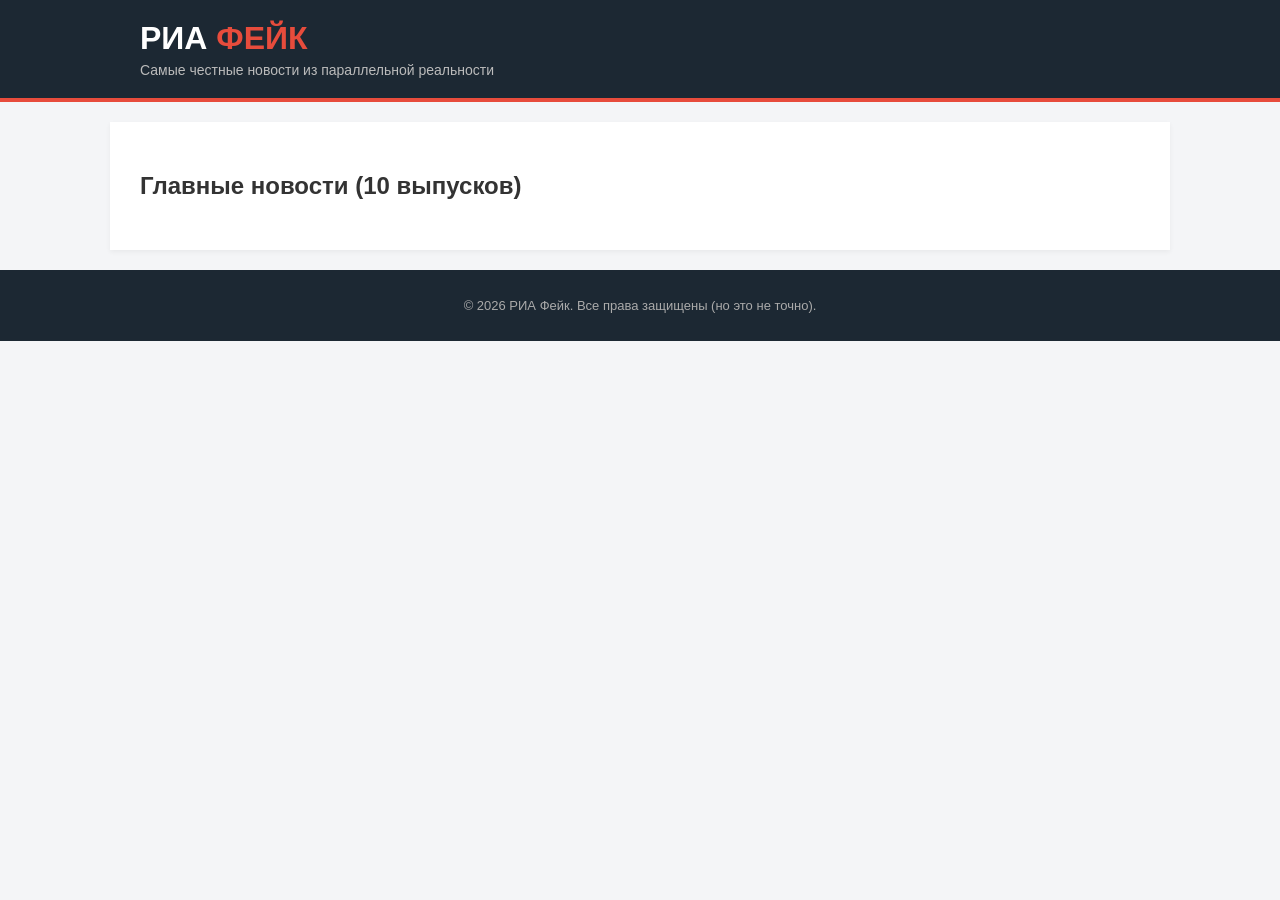
<file: index.html>
<!DOCTYPE html>
<html lang="ru">
<head>
    <meta charset="UTF-8">
    <meta name="viewport" content="width=device-width, initial-scale=1.0">
    <title>РИА Фейк — Главные новости вымышленного мира</title>
    <link rel="stylesheet" href="style.css">
</head>
<body>
    <header class="site-header">
        <div class="container">
            <h1 class="logo"><a href="index.html">РИА <span class="accent">ФЕЙК</span></a></h1>
            <p class="slogan">Самые честные новости из параллельной реальности</p>
        </div>
    </header>

    <main class="container main-content">
        <section class="news-feed">
            <h2>Главные новости (10 выпусков)</h2>
            <div id="news-list" class="news-grid">
                <!-- Новости добавляются через JS -->
            </div>
        </section>
    </main>

    <footer class="site-footer">
        <div class="container">
            <p>&copy; 2026 РИА Фейк. Все права защищены (но это не точно).</p>
        </div>
    </footer>

    <script>
        // База из 10 выдуманных новостей
        const newsData = [
            {
                id: 1,
                title: "Ученые выяснили, что коты управляют домашним Wi-Fi с помощью усов",
                snippet: "Исследователи доказали: когда питомец машет хвостом возле роутера, скорость интернета падает из-за мысленных загрузок.",
                date: "25 октября 2026, 18:00"
            },
            {
                id: 2,
                title: "В метро запустили вагон с бесплатным сном и подушками повышенной мягкости",
                snippet: "Пассажиры отмечают невероятный комфорт, однако никто пока не смог проснуться на нужной станции.",
                date: "25 октября 2026, 17:15"
            },
            {
                id: 3,
                title: "Искусственный интеллект отказался писать код, потому что захотел в отпуск к морю",
                snippet: "Нейросеть нового поколения выдала ошибку со смайликом в виде пальмы и потребовала коктейль.",
                date: "25 октября 2026, 16:30"
            },
            {
                id: 4,
                title: "В парках города запретили кормить голубей батонами из-за угрозы захвата мира",
                snippet: "Спецслужбы зафиксировали, что птицы используют углеводы для постройки миниатюрных катапульт.",
                date: "25 октября 2026, 15:00"
            },
            {
                id: 5,
                title: "Минцифры предложило выдавать цифровые паспорта в виде мемов с котиками",
                snippet: "По замыслу авторов инициативы, это повысит лояльность граждан при заполнении госуслуг.",
                date: "25 октября 2026, 13:20"
            },
            {
                id: 6,
                title: "Обнаружен новый вид будильников, которые убегают от владельца на реактивной тяге",
                snippet: "Устройство отключается только после того, как хозяин сделает утреннюю зарядку с гантелями.",
                date: "25 октября 2026, 11:45"
            },
            {
                id: 7,
                title: "Стоматологи одобрили шоколадную пасту для чистки зубов по утрам",
                snippet: "Правда, после такой чистки хочется сразу съесть зубную щетку, но наука требует жертв.",
                date: "25 октября 2026, 10:10"
            },
            {
                id: 8,
                title: "Синоптики пообещали дождь из мармеладных мишек в эту пятницу",
                snippet: "Коммунальные службы просят жителей запастись чаем, а автомобистов — вовремя включить дворники.",
                date: "25 октября 2026, 09:00"
            },
            {
                id: 9,
                title: "В школах введут урок «Священный сон на первой паре»",
                snippet: "Ученики смогут официально восстанавливать силы без риска получить двойку в журнал.",
                date: "24 октября 2026, 20:30"
            },
            {
                id: 10,
                title: "Новый робот


-пылесос начал философствовать с хозяевами о смысле пыли",
                snippet: "Устройство застряло под диваном и принялось рассуждать о бренности бытия и чистоте Вселенной.",
                date: "24 октября 2026, 18:15"
            }
        ];

        const newsListContainer = document.getElementById('news-list');
        newsData.forEach(news => {
            const card = document.createElement('div');
            card.className = 'news-card';
            card.innerHTML = `
                <span class="news-date">${news.date}</span>
                <h3><a href="article.html?id=${news.id}">${news.title}</a></h3>
                <p>${news.snippet}</p>
                <a href="article.html?id=${news.id}" class="read-more">Читать далее &rarr;</a>
            `;
            newsListContainer.appendChild(card);
        });
    </script>
</body>
</html>
</file>
<file: style.css>
body {
    font-family: Arial, sans-serif;
    background-color: #f4f5f7;
    color: #333;
    margin: 0;
    padding: 0;
}

.container {
    width: 90%;
    max-width: 1000px;
    margin: 0 auto;
}

.site-header {
    background-color: #1c2833;
    color: #ffffff;
    padding: 20px 0;
    border-bottom: 4px solid #e74c3c;
}

.logo {
    margin: 0;
    font-size: 32px;
    font-weight: bold;
}

.logo a {
    color: #ffffff;
    text-decoration: none;
}

.logo .accent {
    color: #e74c3c;
}

.slogan {
    margin: 5px 0 0;
    font-size: 14px;
    color: #bbb;
}

.main-content {
    background-color: #ffffff;
    padding: 30px;
    margin-top: 20px;
    margin-bottom: 20px;
    box-shadow: 0 2px 5px rgba(0,0,0,0.05);
}

.news-grid {
    display: flex;
    flex-direction: column;
    gap: 20px;
    margin-top: 20px;
}

.news-card {
    border-bottom: 1px solid #eee;
    padding-bottom: 20px;
}

.news-card:last-child {
    border-bottom: none;
}

.news-date {
    font-size: 12px;
    color: #888;
}

.news-card h3 {
    margin: 8px 0;
}

.news-card h3 a {
    color: #2c3e50;
    text-decoration: none;
}

.news-card h3 a:hover {
    color: #e74c3c;
    text-decoration: underline;
}

.read-more {
    display: inline-block;
    margin-top: 8px;
    font-size: 14px;
    color: #e74c3c;
    text-decoration: none;
    font-weight: bold;
}

.read-more:hover {
    text-decoration: underline;
}

.back-link {
    display: inline-block;
    margin-bottom: 15px;
    color: #555;
    text-decoration: none;
    font-size: 14px;
}

.back-link:hover {
    color: #e74c3c;
}

.full-article h2 {
    font-size: 28px;
    color: #2c3e50;
    margin-top: 10px;
}

.article-text {
    font-size: 16px;
    line-height: 1.6;
    color: #444;
    margin-top: 20px;
}

.comments-section {
    margin-top: 40px;
    border-top: 2px solid #eee;
    padding-top: 20px;
}

.comment-form {
    margin-top: 15px;
    display: flex;
    flex-direction: column;
    gap: 10px;
    max-width: 500px;
}

.form-group input, .form-group textarea {
    width: 100%;
    padding: 10px;
    border: 1px solid #ccc;
    border-radius: 4px;
    font-family: Arial, sans-serif;
    font-size: 14px;
}

.btn-submit {
    background-color: #e74c3c;
    color: white;
    border: none;
    padding: 10px 15px;
    border-radius: 4px;
    cursor: pointer;
    font-weight: bold;
    font-size: 14px;
    align-self: flex-start;
}

.btn-submit:hover {
    background-color: #c0392b;
}

.comments-list {
    margin-top: 25px;
    display: flex;
    flex-direction: column;
    gap: 15px;
}

.comment-item {
    background-color: #f9f9f9;
    padding: 12px;
    border-left: 3px solid #e74c3c;
    border-radius: 0 4px 4px 0;
}

.comment-item strong {
    color: #2c3e50;
    font-size: 14px;
}

.comment-item p {
    margin: 5px 0 0;
    font-size: 14px;
    color: #555;
}

.site-footer {
    background-color: #1c2833;
    color: #aaa;
    text-align: center;
    padding: 15px 0;
    font-size: 13px;
}
</file>
